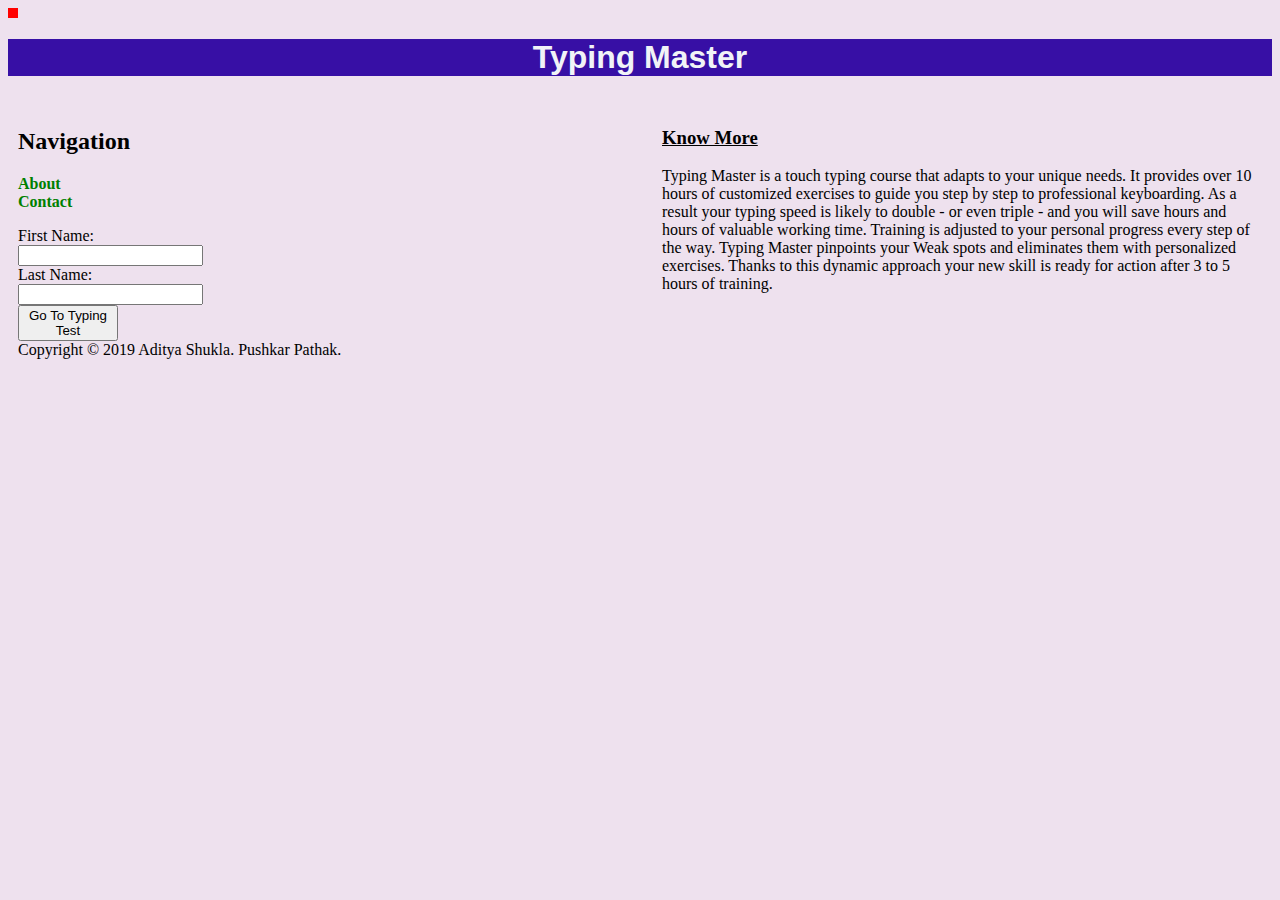
<file: index.html>
<!DOCTYPE html>
<html>

<head>
    <title>
        Typing Master
    </title>
    <link rel="stylesheet" type="text/css" href="style.css" />
</head>

<body>
    <div id="conatiner">
        <div id="header">

        </div>
        <div id="header1">
            <h1>Typing Master</h1>
        </div>
        <div id="content">
            <div id="nav">
                <h2>Navigation</h2>
                <ul>
                    <li><a class="selected" href="">About</a></li>
                    <li><a class="selected" href="">Contact</a></li>
                </ul>
                <div id="diag">
                    <form action="action_page.html" method="GET">
                        First Name:<br>
                        <input type="text" name="firstname"><br> Last Name:<br>
                        <input type="text" name="lastname">
                        <button type="submit">Go To Typing Test</button>
                    </form>
                </div>
            </div>
            <div id="main">
                <h3>Know More</h3>
                <p>

                    Typing Master is a touch typing course that adapts to your unique needs. It provides over 10 hours of customized exercises to guide you step by step to professional keyboarding. As a result your typing speed is likely to double - or even triple - and
                    you will save hours and hours of valuable working time. Training is adjusted to your personal progress every step of the way. Typing Master pinpoints your Weak spots and eliminates them with personalized exercises. Thanks to this dynamic
                    approach your new skill is ready for action after 3 to 5 hours of training.</p>
            </div>

            <div id="footer">
                Copyright &copy; 2019 Aditya Shukla. Pushkar Pathak.
            </div>
        </div>

</body>

</html>
</file>
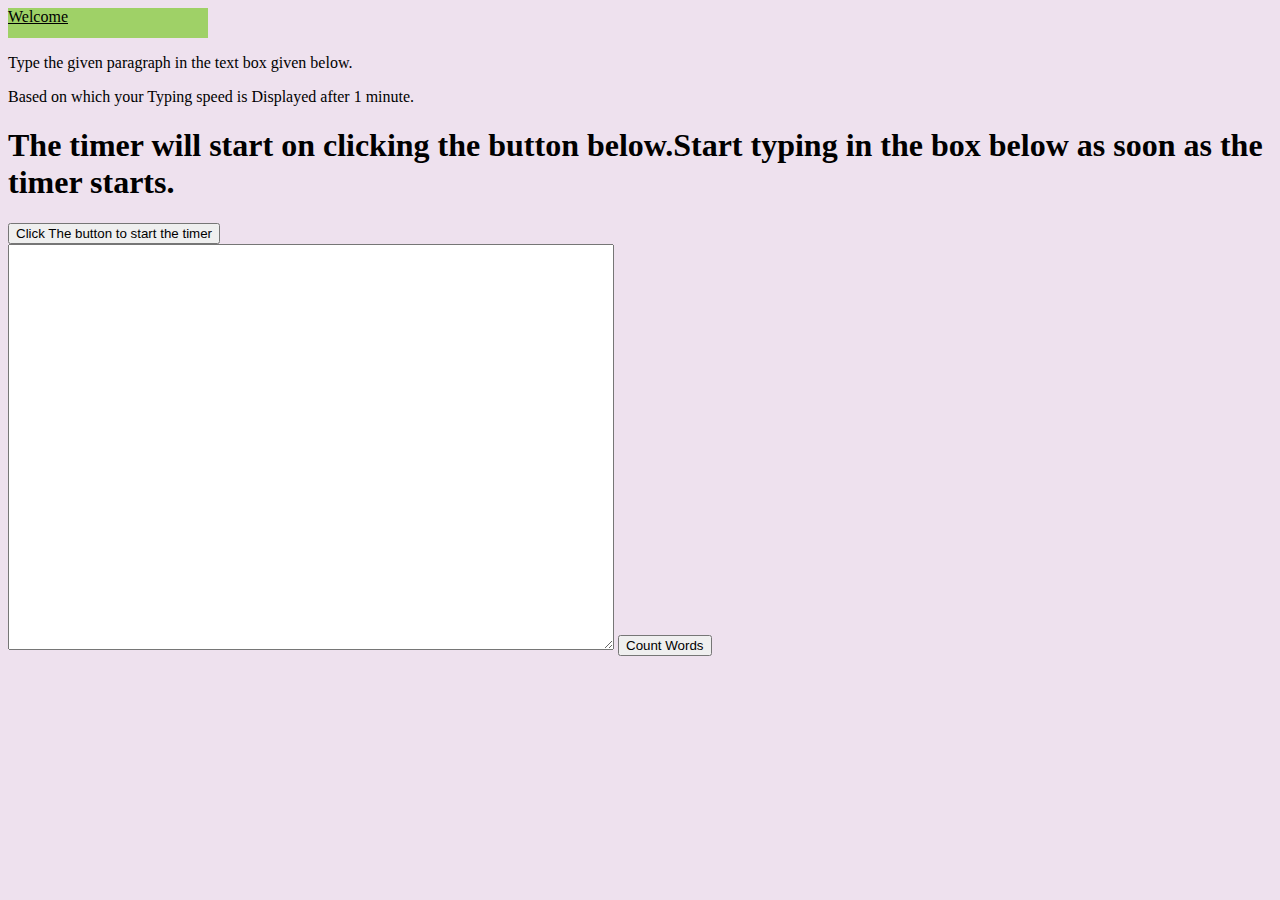
<file: action_page.html>
<!DOCTYPE html>
<html>

<head>
    <link rel="stylesheet" type="text/css" href="style.css" />
     <body>

        <div id="js">
            <script>
                var x = location.search;
                document.write("Welcome  ")
                    // document.getElementById("demo").innerHTML = x;
                for (var i = 11; i < x.length; i++) {
                    if (x.charAt(i) == '&') {
                        document.write('   ');
                        i = i + 10;
                    }
                    var m = x.charAt(i);
                    document.write(m);

                }
            </script>

        </div>
        <div id="a1">
            <p>
                Type the given paragraph in the text box given below.
                <p>
                    Based on which your Typing speed is Displayed after 1 minute.
                </p>
            </p>
        </div>
        <h1>The timer will start on clicking the button below.Start typing in the box below as soon as the timer starts.</h1>
        <button onclick="onTimer()">Click The button to start the timer</button>
        <div id="mycounter"></div>
		<textarea id="typeddata" contenteditable="true" text-align="left" spellcheck="true"></textarea>
		<input type="button" name="ctr" value="Count Words" onClick="countWords();">
		<output id="wordcount" type="text" value="" size="6" contenteditable="false"> 
		<script>
        
            i = 60;

            function onTimer() {
				document.getElementById('mycounter').innerHTML = i;
                i--;
                if (i == -1) {
					
					document.getElementById("typeddata").disabled=true;
					clearTimeout(t);
                } else {
                    t=setTimeout(onTimer, 1000);
                }
            }
        
        
			function countWords()
				{
					var f = document.getElementById("typeddata").value;
					var j=0,wrdcount=0;
					for(j=0;j<f.length;j++)
						{
							if(j>0 && f.charAt(j)==" " && f.charAt(j-1)==" ")
							{continue;}
							if(f.charAt(j)==" ")
								{wrdcount++;
								}
						}
					document.getElementById("wordcount").value=wrdcount+1;
				}
		</script>
    </body>
</head>

</html>
</file>
<file: style.css>
body {
    background-color: #eee1ee;
}

#container {
    background-color: white width: 800px;
    margin-left: auto;
    margin-right: auto;
}

@keyframes example {
    0% {
        background-color: red;
        left: 0px;
        top: 0px;
    }
    25% {
        background-color: yellow;
        left: 1320px;
        top: 0px;
    }
    50% {
        background-color: blue;
        left: 1320px;
        top: 100px;
    }
    75% {
        background-color: green;
        left: 0px;
        top: 100px;
    }
    100% {
        background-color: red;
        left: 0px;
        top: 0px;
    }
}

#header {
    background-color: rgb(55, 15, 165);
    color: rgb(241, 243, 247);
    width: 10px;
    height: 10px;
    position: relative;
    background-color: red;
    animation-name: example;
    animation-duration: 4s;
    animation-iteration-count: infinite;
    font-family: Arial, Helvetica, sans-serif;
    padding: 00;
    text-align: center;
}

#header1 {
    background-color: rgb(55, 15, 165);
    color: rgb(241, 243, 247);
    font-family: Arial, Helvetica, sans-serif;
    padding: 00;
    text-align: center;
}


/*
h1,
h2 {
    margin: 0;
}
*/

#content {
    padding: 10px;
}

#nav .selected {
    font-weight: bold;
    text-decoration: none;
}

a {
    color: green;
}

h3 {
    text-decoration: underline;
}

#nav {
    width: 180px;
    float: left;
}

#nav ul {
    list-style-type: none;
    padding: 0;
}

#main {
    width: 600px;
    float: right;
}

#diag {
    width: 100px;
    float: left;
}

#js {
    background-color: #9fd167;
    width: 200px;
    height: 30px;
    text-decoration: underline;
}

#typeddata {
    padding: 100;
    width: 600px;
    height: 400px;
}

#footer {
    clear: both;
}
</file>
